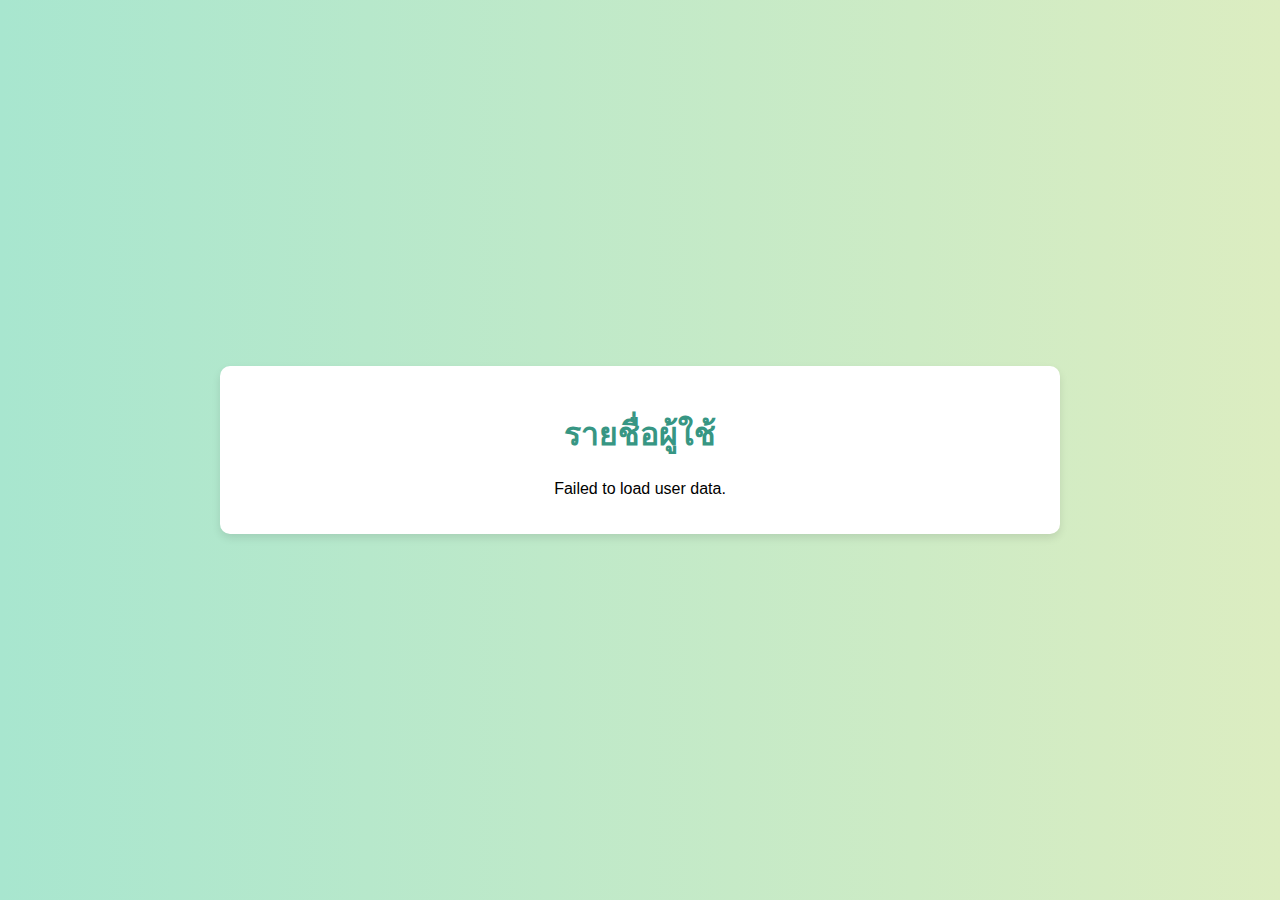
<file: index.html>
<!DOCTYPE html>
<html lang="th">
<head>
    <meta charset="UTF-8" />
    <meta name="viewport" content="width=device-width, initial-scale=1.0" />
    <title>รายชื่อผู้ใช้</title>
    <link rel="stylesheet" href="style.css" />
</head>
<body>
    <div class="container">
        <h1>รายชื่อผู้ใช้</h1>
        <div id="user-list" class="user-list">
            <!-- ข้อมูลผู้ใช้จะถูกเพิ่มที่นี่ด้วย JavaScript -->
        </div>
    </div>
    <script src="script.js"></script>
</body>
</html>
</file>
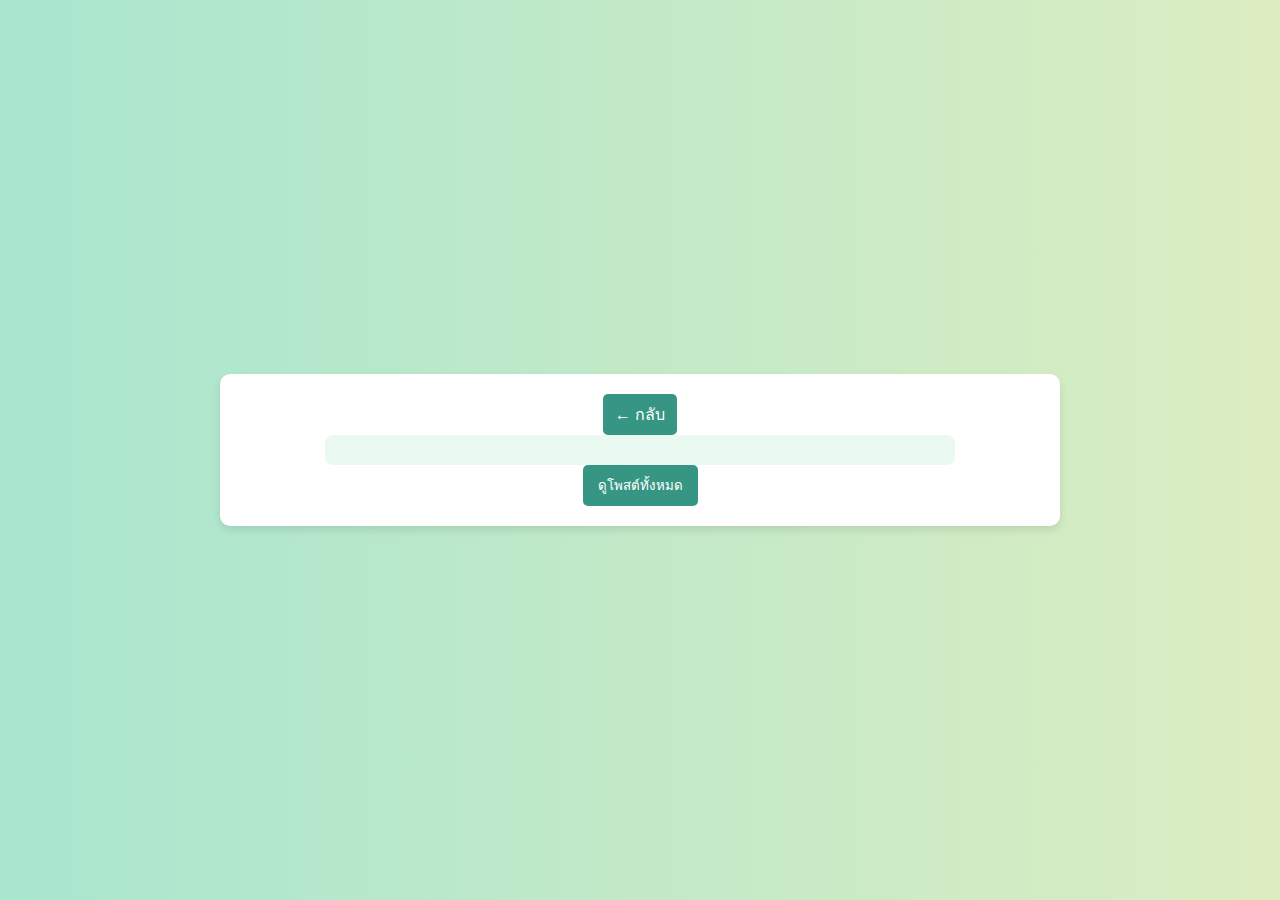
<file: user-detail.html>
<!DOCTYPE html>
<html lang="th">
<head>
    <meta charset="UTF-8" />
    <meta name="viewport" content="width=device-width, initial-scale=1.0" />
    <title>รายละเอียดผู้ใช้</title>
    <link rel="stylesheet" href="style.css" />
</head>
<body>
    <div class="container">
        <a href="index.html" class="back-button">← กลับ</a>
        
        <div id="user-detail" class="user-detail">
            <!-- รายละเอียดผู้ใช้จะถูกเพิ่มที่นี่ด้วย JavaScript -->
        </div>
        
        <div class="button-container">
            <button id="view-posts" class="view-posts-btn">ดูโพสต์ทั้งหมด</button>
        </div>
    </div>

    <script src="user-detail.js"></script>
</body>
</html>
</file>
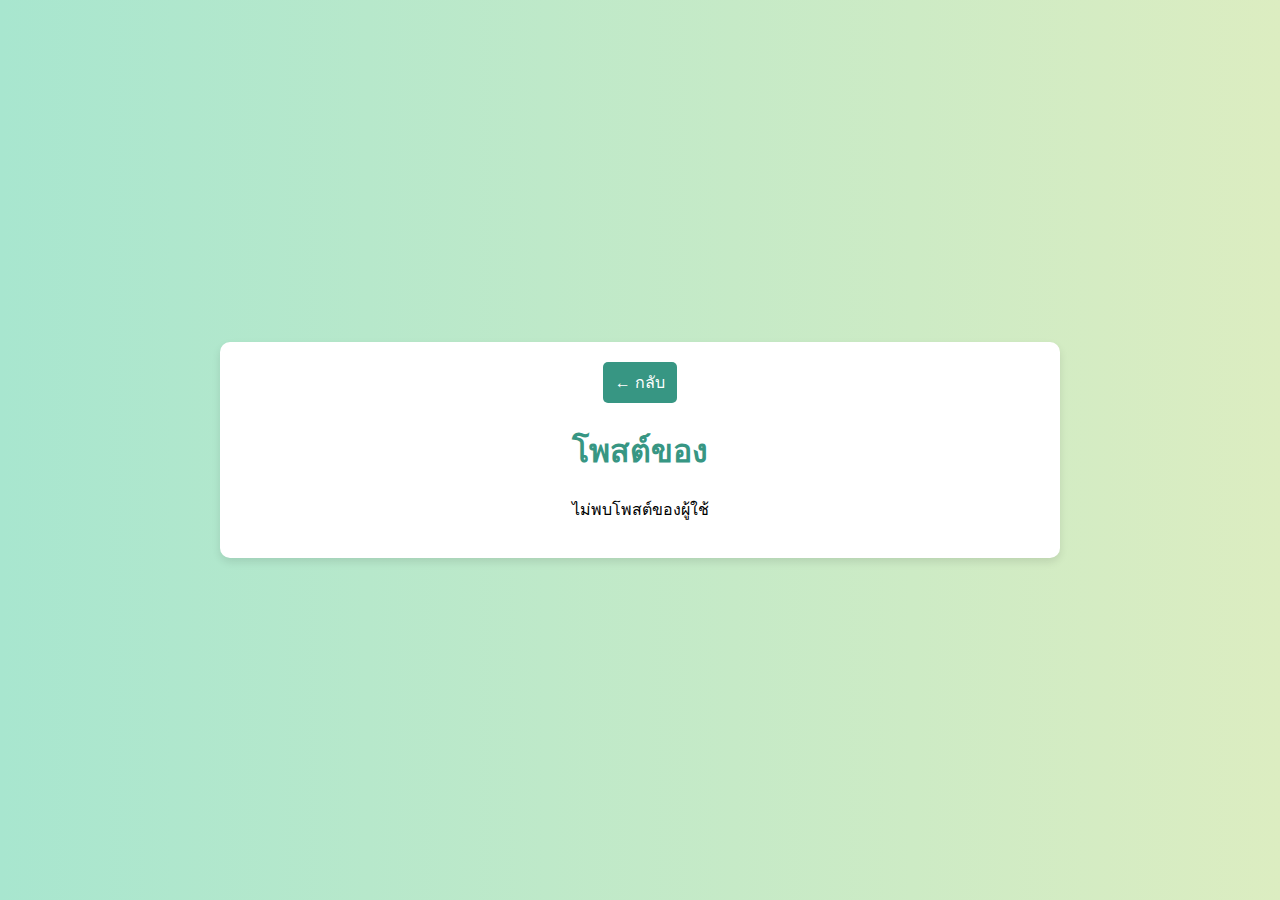
<file: user-posts.html>
<!DOCTYPE html>
<html lang="th">
<head>
    <meta charset="UTF-8" />
    <meta name="viewport" content="width=device-width, initial-scale=1.0" />
    <title>โพสต์ของผู้ใช้</title>
    <link rel="stylesheet" href="style.css" />
</head>
<body>
    <div class="container">
        <a href="#" class="back-button" onclick="history.back()">← กลับ</a>
        
        <h1 id="posts-title">โพสต์ของ <span id="user-name"></span></h1>
        
        <div id="posts-list" class="posts-list">
            <!-- โพสต์จะถูกเพิ่มที่นี่ด้วย JavaScript -->
        </div>
    </div>

    <script src="user-posts.js"></script>
</body>
</html>
</file>
<file: style.css>
body {
    font-family: Arial, sans-serif;
    background: linear-gradient(to right, #a8e6cf, #dcedc1);
    margin: 0;
    padding: 0;
    display: flex;
    justify-content: center;
    align-items: center;
    min-height: 100vh;
}

.container {
    width: 90%;
    max-width: 800px;
    background: #ffffff;
    padding: 20px;
    border-radius: 10px;
    box-shadow: 0 4px 8px rgba(0, 0, 0, 0.1);
    text-align: center;
}

h1, h2 {
    color: #379683;
}

.user-item, .post-item {
    background: #eafaf1;
    padding: 10px;
    margin: 10px 0;
    border-radius: 5px;
}

.user-item a {
    text-decoration: none;
    color: #379683;
    font-weight: bold;
}

button {
    background: #379683;
    color: white;
    border: none;
    padding: 10px 15px;
    cursor: pointer;
    border-radius: 5px;
    transition: 0.3s;
}

button:hover {
    background: #287d66;
}

.back-button {
    display: inline-block;
    padding: 8px 12px;
    background: #379683;
    color: white;
    border-radius: 5px;
    text-decoration: none;
    transition: 0.3s;
}

.back-button:hover {
    background: #287d66;
}


#user-detail {
    text-align: left;
    max-width: 600px;
    margin: auto;
    padding: 15px;
    background: #eafaf1;
    border-radius: 8px;
}

.comments {
    background: #f0fdfa;
    padding: 10px;
    margin-top: 10px;
    border-radius: 5px;
    border: 1px solid #b2dfdb;
}

.comments li {
    background: #ffffff;
    padding: 8px;
    margin: 5px 0;
    border-radius: 5px;
}
</file>
